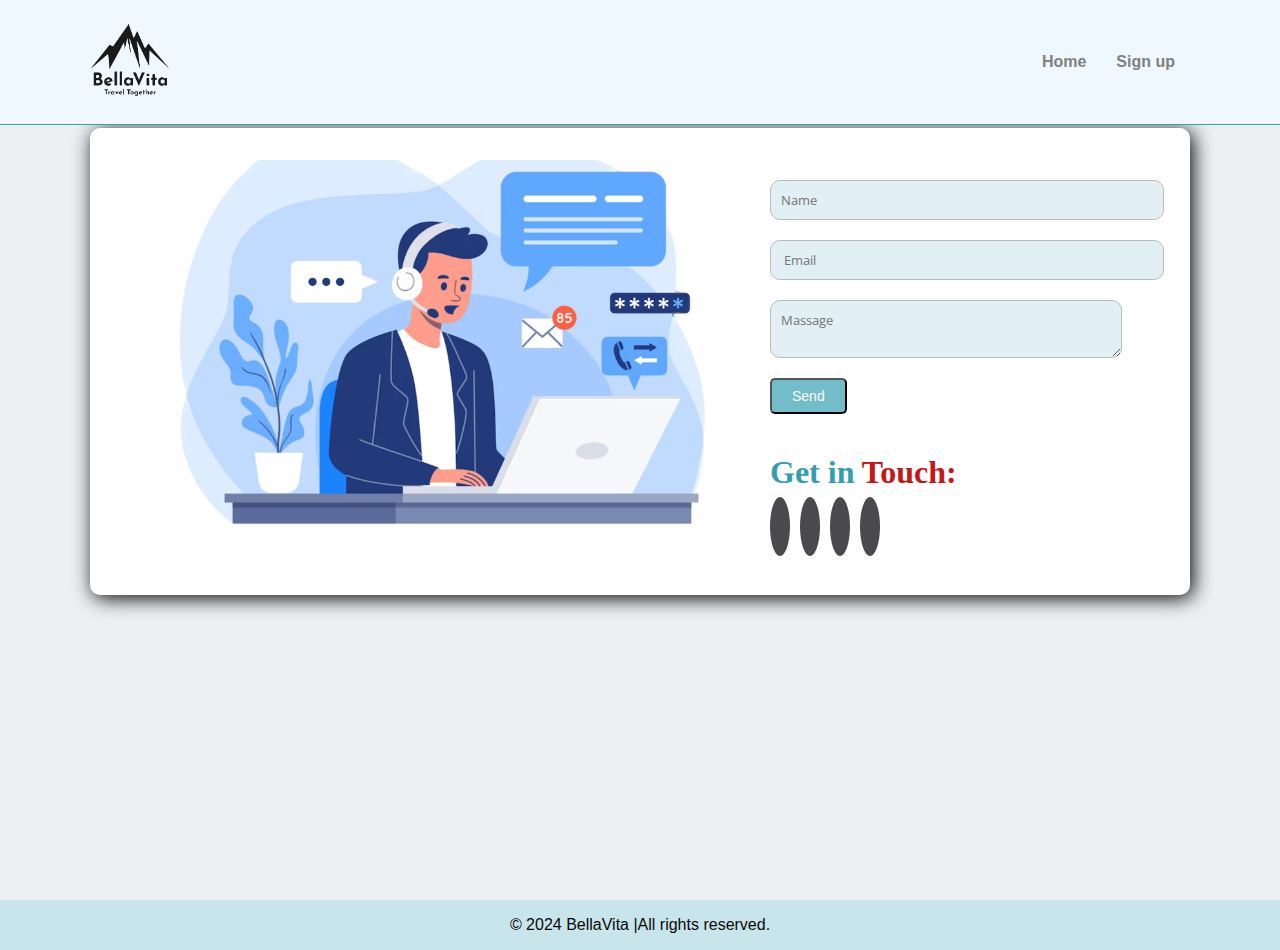
<file: ProjectWeb/contact.html>
<!DOCTYPE html>
<html lang="en">
<head>
    <meta charset="UTF-8">
    <meta name="viewport" content="width=device-width, initial-scale=1.0">
    <title>BellaVita</title>
    <link rel="icon" type="image/x-icon" href="img/Logo-2.png">
    <!--Font-->
    <link rel="stylesheet" href="https://cdnjs.cloudflare.com/ajax/libs/font-awesome/6.5.2/css/all.min.css" integrity="sha512-SnH5WK+bZxgPHs44uWIX+LLJAJ9/2PkPKZ5QiAj6Ta86w+fsb2TkcmfRyVX3pBnMFcV7oQPJkl9QevSCWr3W6A==" crossorigin="anonymous" referrerpolicy="no-referrer" />
     <!--style-->
    <link rel="stylesheet" href="./styles.css">
</head>

<body>
    <header id="home">
    <div class="navbar">
        <nav>
            <a href="index.html" id="logo" ><img src="img/Logo.png" class="logo"></a>
            <ul>
                <li><a href="index.html">Home</a></li>
                <li><a href="Login.html">Sign up</a></li>
            </ul>
        </nav>
    </div>
    <section id="contact">
        <div class="container">
            
            <div class="row">
                <img src="./img/support.png" alt="Support Contact">
                <form action="https://formsubmit.co/abdullahselmi0@gmail.com"method="POST">
                    <input type="text" name="Name"  id="Name" placeholder="Name" required>
                    <input type="email" name="Email" id="Email" placeholder=" Email" required>
                    <textarea name="Massage" id="Message" cols="30" roows="10"placeholder="Massage"></textarea>
                    <button type="submit" class="btn-primary">Send</button>

                    <h2>Get in<span class="text-primary"> Touch:</span> </h2>
                    
                    <div class="social">
                        <a href="https://www.facebook.com"target="_blank">
                    <i class="fa-brands fa-facebook"></i>
                </a>
                        <a href="https://www.instagram.com"target="_blank">
                            <i class="fa-brands fa-instagram"></i>
                </a>
                        <a href="https://www.twitter.com"target="_blank">
                            <i class="fa-brands fa-square-x-twitter"></i>
                </a>
                        <a href="https://github.com/Selmi95"target="_blank">
                            <i class="fa-brands fa-github"></i>                    </a>
                 </div>
                </form>
             </div>
        </div>
    </section>
    </header>
     <!--Footer Start-->
     <footer id="footer">
        <p>&copy; 2024 BellaVita |All rights reserved.</p>
    </footer>
    <!--Footer End-->
</body>
</html>
</file>
<file: ProjectWeb/styles.css>
@import url("https://fonts.googleapis.com/css2?family=Open+Sans:wght@200;300;400;500;600;700&display=swap");

*{
    margin: 0;
    padding: 0;
   
    font-family: 'poppins',sans-serif;
    
    }
    .header1 {
        min-height: 100vh;
        width: 100%;
        background-image: linear-gradient(rgba(0,0,0,0.3), rgba(0,0,0,0.3)), url(img/greece-2.jpg) ;
        background-size: cover;
        background-position: center;
    }
    
    nav{
        display: flex;
        align-items: center;
        justify-content: space-between;
        padding: 20px 7%;
    
    
    }
    
    .logo{
        width: 140px;
        cursor: pointer;
    }
    
    .nav-links li{
    list-style: none;
    display:inline-block;
    margin: 10px 30px;
    
    }
    
    .nav-links li a{
        text-decoration: none;
        color: #fff;
    
    }
    .register-btn{
    background: #fff;
    color: #000;
    padding:8px 20px;
    border-radius: 20px;
    text-decoration: none;
    font-size: 14px;
    
    }
    .container{
    padding: 0 7%;
    
    }
    .header1 h1{
        font-size: 4vw;
        font-weight: 500;
        color: #fff;
        text-align: center;
        padding-top: 10%;
    
    }

.header h1{
    font-size: 4vw;
    font-weight: 500;
    color: #fff;
    text-align: center;
    padding-top: 10%;

}
    
    .search-bar{
        background: #fff;
        width: 70%;
        margin: 30px auto;
        padding: 6px 10px 6px 30px;
        border-radius: 50px;
        
    }
    .search-bar form{
        display: flex;
        align-items: center;
        flex-wrap: wrap;
    
    }
    .search-bar form input{
        display: block;
        border: 0;
        outline: none;
        background: transparent;
    
    
    }
    .search-bar form button{
        background: #ff5361;
        width: 55px;
        height: 55px;
        border-radius: 50%;
        border: 0;
        outline: none;
        cursor:pointer;
    
    }
    .search-bar form button img{
    width: 15px;
    margin-top: 7px;
    
    }
    .location-input{
    
    flex: 1;
    
    
    }
    .search-bar form label{
    
        font-weight: 600;
    
    }

 :root {
    --primary-color: #000000;
    --secondary-color:#319fb0af;;
    --gray: #4a4a4d;
    --bg-primary: #ecf0f3;
    
}

html{
    scroll-behavior: smooth;
}

ul {
list-style: none;
}

a{
    text-decoration: none;
}

/*Utility Classes  */
.container{
    max-width: 1100px;
    margin: auto;
    padding: 0 2rem;
    
}
.text-primary{
    color:#c51717;
    font-family:cursive;
    font-size:xx-large;

}
.btn-primary{
    background-color:var(--secondary-color) ;
    color: #ffffff;
    padding: 8px 20px;
    font-size: 14px;
    border-radius: 5px;
    transition: all 0.3s ease;
}
.btn-primary:hover{ 
    background-color: #0d3e4c;

}


/*Heder Start(contact)*/
header .navbar {
background-color:rgb(240, 248, 255);
border-bottom: 1px solid #319fb0;
position: fixed;
width: 100%;
z-index: 1;

}

header .navbar nav{
    display:flex;
    justify-content: space-between;
    align-items: center;
    max-width: 1100px;
    margin: auto;
    padding: 1.5rem 2rem;
}

header .navbar nav ul{
display: flex;
justify-content: center;
align-items: center;

}

header .navbar nav ul a{
    margin: 0 15px;
    color:gray;
    font-weight: 600;
    font-family: 'poppins',sans-serif;

}

/*#home #logo{
    
    
}*/
#logo img{
    max-width: 80px;
    
} 

/*header .header-content{

background-position: center;
background-size: cover;
display: grid;
grid-template-columns: 1.5fr 1fr;
align-items: center  ;
max-width: 1400px;
margin:auto;
padding: 5rem 2rem 0;
height: 100%;
border-bottom: 3px solid #319fb0;
}

header .header-content .content-text{
    margin-bottom: 5rem;
}


# .header-content p span{
    font-weight: 700px;
    font-size: 20px;
    
    

#home .header-content h1{
    font-size: 60px;
    color: var(--primary-color);
    text-shadow: 3px 3px 3px rgba(0, 0, 0, 0.2);
 margin-top: 10px;

}
#home .header-content .title{
    font-size: 20px;
    color: var(--primary-color);
    margin: 10px;
    font-weight: 500;
}
#home .header-content .social{
    margin: 1rem 0 2rem;
}

#home .header-content .social a i{
    font-size: 18px;
    padding: 10px;
    background-color: var(--gray);
    color: #ffffff;
    border-radius:50%;
    margin-right: 10px;
    transition: all 0.3s ease;

}
#home .header-content .social a i:hover{
    transform: scale(0.85);
}
header .header-content img{
    max-width: 670px;
    

}*/
/*Heder End(contact) */
/*About start*/
#about{
    padding: 6rem 0;
}
#about h2{
    text-align: center;
    font-size: 38px;
    color: var(--primary-color);
    font-weight: 600;
    letter-spacing: 1px;
    font-family: "Open Sans", sans-serif;

}
#about hr{
    width: 100px;
    height: 3px;
    border: none;
    margin: 5px auto 0;

}

#about .about-content{
    margin-top: 4rem;
    display: grid;
    grid-template-columns: 2fr 1fr;
    column-gap: 3rem;
}

#about .about-content .col-1{
    font-size: 28px;
    color: var(--primary-color);
    margin-bottom: 20px;
    font-family: "Open Sans", sans-serif;

}

#about .about-content .col-1 p{
    color: var(--gray);
    margin-bottom: 20px;
    line-height: 1.8;
    font-family: "Open Sans", sans-serif;

}

#about .about-content .col-2 p{
    color: var(--gray);
    margin-bottom: 20px;
    padding-bottom: 5px;
    border-bottom: 1px solid #ddd;
    font-family: "Open Sans", sans-serif;

}
#about .about-content .social{
    margin: 1rem 0 2rem;
}

#about .about-content .social a i{
    font-size: 35px;
    padding: 10px;
    background-color: var(--gray);
    color: #ffffff;
    border-radius:90%;
    margin-right: 10px;
    transition: all 0.3s ease;

}
#about .about-content .social a i:hover{
    transform: scale(0.85);
}
#about .about-content img{
    max-width: 670px;
    

}
/*Back to up page*/
#back-to-top {
    position: fixed;
    bottom: 60px;
    left: 30px;
    z-index: 999;
    font-size: 24px;
    color: #ffffff;
    background-color: var(--gray);
    border-radius: 50%;
    width: 40px;
    height: 40px;
    display: none;
    justify-content: center;
    align-items: center;
    cursor: pointer;
    box-shadow: 0 2px 4px rgba(0, 0, 0, 0.1);
    transition: background-color 0.3s ease;
}

#back-to-top:hover {
    background-color: #ff5361;
}

/*About End*/

/*our services Start*/
#services,#about {
    padding: 2rem 0;

}
#services,#about
#contact h2{
    text-align: center;
    font-size: 38px;
    color:var(--primary-color);
    font-weight: 600;
    letter-spacing: 1px;
    
}

#about hr ,#services hr{
    width: 190px;
    height: 3px;
    background-color: var(--secondary-color);
    border: none;
    margin: 5px auto 0;
    align-items: center;
}

#services{
    background-color:#e3f2fd ;
}
#services h2{
    color:#333;
    font-family: "Open Sans", sans-serif;
    
}

#services .services-content .row{
    display:grid;
    grid-template-columns:repeat(3,1fr) ;
    align-items: center;
    text-align: center;
    
}

#services .services-content .row .item{

    color:#F8F4E1;
    background-color:#74512d65;
    margin: 20px;
    padding: 1rem;
    border-radius: 10px;
    font-size: 35px;
    font-weight: 600px;
    transition: all 0.3s ease;
    border-radius: 3rem;
    cursor:pointer;
}

#services .services-content .row .item h4{
    text-align: center;
    font-size:90%;
   color: #333;
}

#services .services-content .row .item p{
    font-size: medium;

}

#services .services-content .row .item img{
    float:inline-start;
margin: 3rem;
max-width:150px   

}

#services .services-content .row .item:hover{
    box-shadow: 10px 10px 10px #F8F4E1;
}



/*our services End*/

/*Contact Start*/
header {
    background-color: var(--bg-primary);
    height: 100vh;
    
}
#contact {
    padding: 6rem 0;
    
}
#contact .row{
    margin-top: 2rem;
    display: grid;
    grid-template-columns: repeat(2,1fr);
    column-gap: 2rem;
    background: #ffffff;
    box-shadow: 3px 3px 20px rgb(0, 0, 0.2);
    padding:2rem 3rem;
    border-radius: 10px;
    
    
}
#contact .row img{
    max-width: 600px;
}

#contact .row input,
#contact .row textarea {
    border-radius: 10px;
    display: block;
    width: 100%;
    margin: 20px 0;
    padding: 10px;
    background-color:#067dac1e ;
    border: 1px solid #bbbbbb;
    outline: none;
    font-family: "Open Sans", sans-serif;
}
#contact .row textarea {
    max-width: 330px;
    max-height: 170px;
}
h2{
    margin: 2.5rem 0 2rem;
    font-family:cursive;
    color: #319fb0;
    font-size:xx-large;
}
.social{
    margin: -1rem 0 1rem;
}

.social a i{
    font-size: 35px;
    padding: 10px;
    background-color: var(--gray);
    color: #ffffff;
    border-radius:90%;
    margin-right: 10px;
    transition: all 0.3s ease;

}
.social a i:hover{
    transform: scale(0.85);
}


/*Contact End*/

/*Footer Start-->*/
#footer{
    background-color:#319fb045;
     color: #090909;
     padding: 1rem 0;
     text-align: center;
}
/*Footer End-->*/
</file>
